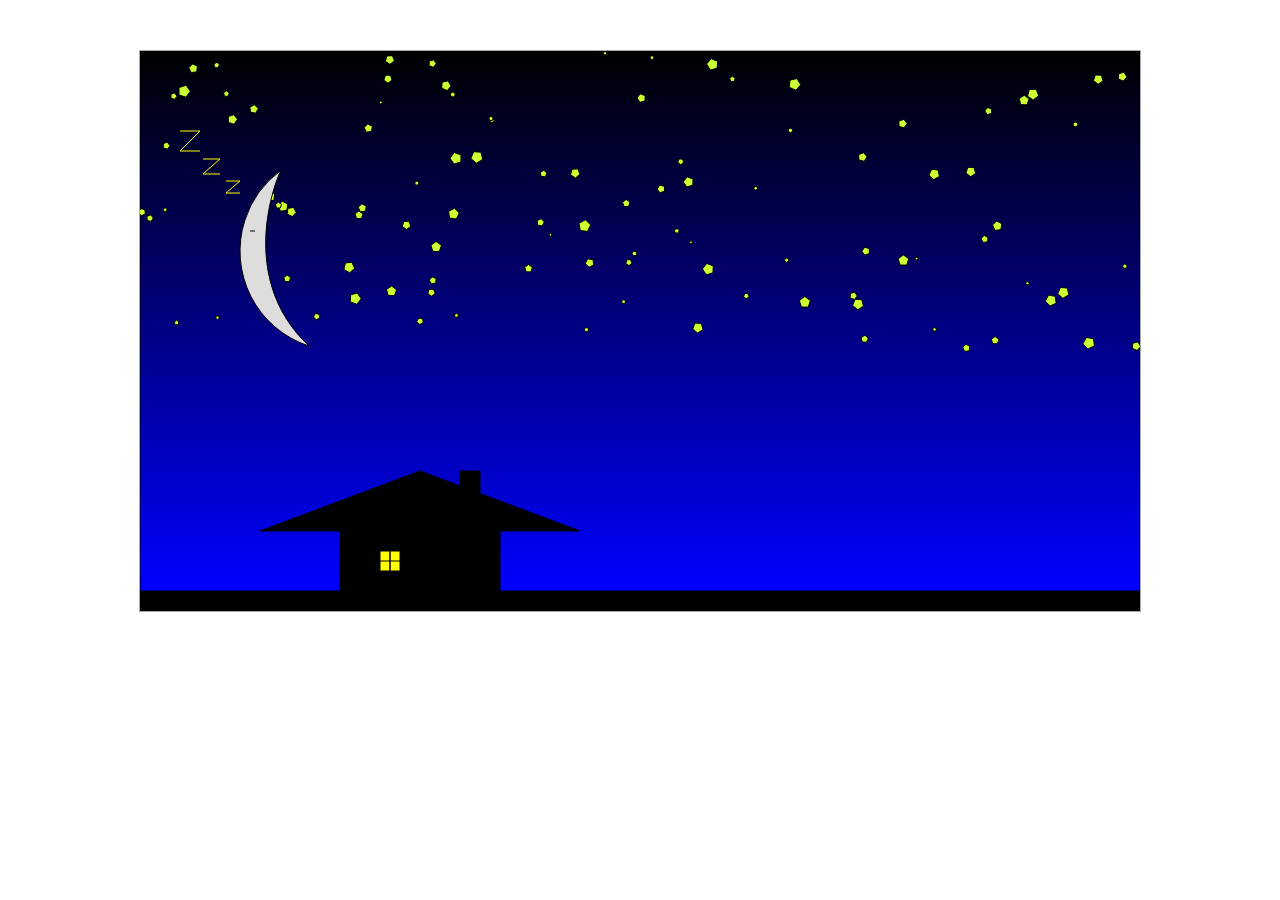
<file: canvas.html>
<!doctype html>

<head>
	<title>❀canvas绘图</title>
	<meta charset="utf-8">
	<meta http-equiv="refresh" content="3">
</head>

<body>
	<canvas id="canvas" style="display:block;margin:50px auto;border:1px solid #aaa;">
		此浏览器不支持canvas，请更换浏览器
	</canvas>

	<script>
		window.onload=function (){
            canvas=document.getElementById('canvas');
                canvas.width=1000;
                canvas.height=560;
                context=canvas.getContext('2d');
               
                drawing(context);
                drawing_start_1(context);
                drawing2(context);
               
                go();
                draw_moon(context);
                draw_moon2(context);
                draw_moon3(context);
        }
               
        function go(){
            for(var i=0;i<100;i++){
                var r=Math.random()*10+3;
                var x=Math.random()*1000;
                var y=Math.random()*300;
                var a=Math.random()*360;
                drawing_start_2(context,x,y,r,r/2.0,a);     
            }
                               
        }
		
		function draw(cxt){
            cxt.beginPath();
            for(i=0;i<56;i++){
	            cxt.moveTo(0,i*20);
	            cxt.lineTo(1000,i*20);       
	            cxt.stroke();
            }                       
		}
		
		function draw2(cxt){
            cxt.beginPath();
            for(i=0;i<56;i++){
                cxt.moveTo(i*20,0);
                cxt.lineTo(i*20,560);       
                cxt.stroke();
            }                       
		}
		
		function drawing(cxt){    //画整体背景颜色渐变
	        var linearGrad=cxt.createLinearGradient(500,0,500,540);
	        linearGrad.addColorStop(0.0,'black');
	        linearGrad.addColorStop(1.0,'blue');
	        cxt.fillStyle=linearGrad;
	        cxt.fillRect(0,0,1000,540);
	        cxt.fill();
		}
		
		function drawing2(cxt){   //画房子
	        cxt.beginPath();
	        cxt.moveTo(0,540);
	        cxt.lineTo(1000,540);
	        cxt.lineTo(1000,560);
	        cxt.lineTo(0,560);
	        cxt.closePath();
	        cxt.fillStyle="black";
	        cxt.fill();
	        cxt.stroke();
	       
	        cxt.beginPath();
	        cxt.moveTo(200,540);
	        cxt.lineTo(360,540);
	        cxt.lineTo(360,480);
	        cxt.lineTo(200,480);
	        cxt.closePath();
	        cxt.fillStyle="black";
	        cxt.fill();
	        cxt.stroke();
	       
	       
	        cxt.beginPath();
	        cxt.moveTo(120,480);
	        cxt.lineTo(280,420);
	        cxt.lineTo(440,480);
	        cxt.closePath();
	        cxt.fillStyle="black";
	        cxt.fill();
	        cxt.stroke();
	       
	        cxt.beginPath();
	        cxt.moveTo(320,435);
	        cxt.lineTo(320,420);
	        cxt.lineTo(340,420);
	        cxt.lineTo(340,442);
	        cxt.closePath();
	        cxt.fillStyle="black";
	        cxt.fill();
	        cxt.stroke();
	       
	        cxt.beginPath();
	        cxt.moveTo(240,520);
	        cxt.lineTo(260,520);
	        cxt.lineTo(260,500);
	        cxt.lineTo(240,500);
	        cxt.closePath();
	        cxt.fillStyle="yellow";
	        cxt.fill();
	        cxt.stroke();
	       
	        cxt.beginPath();
	        cxt.moveTo(240,510);
	        cxt.lineTo(260,510);
	        cxt.moveTo(250,500);
	        cxt.lineTo(250,520);
	        cxt.closePath();
	        cxt.stroke();
		}
		
		function drawing_start_1(cxt){  //星星背景
	        cxt.beginPath();
	        cxt.rect(0,0,1000,550);
	        cxt.closePath();
	       
	        cxt.stroke();
		}
		
		function drawing_start_2(cxt,x,y,outerR,innerR,rot){   //画星星
	        cxt.beginPath();
	        for(var i=0;i<5;i++){
                cxt.lineTo((Math.cos(18+i*72-rot)/180*Math.PI)*outerR+x,
                    -Math.sin((18+i*72-rot)/180*Math*outerR+y));

                cxt.lineTo(Math.cos((54+i*72-rot)/180*Math.PI)*innerR+x,
                    -Math.sin((54+i*72-rot)/180*Math.PI)*innerR+y);
	        }
	        cxt.fillStyle="#cf3"
	        cxt.fill();
	        cxt.closePath();
	        cxt.stroke();
		}
		
		function draw_moon(cxt){  //画月亮
	        cxt.beginPath();
	        cxt.arc(200, 200, 100, 0.6 * Math.PI, 1.3 * Math.PI);
		    cxt.bezierCurveTo(140, 119, 93, 224, 169, 295);
	        cxt.fillStyle="#ddd";
	        cxt.fill();
	        cxt.stroke();
		}
		
		function draw_moon2(cxt){  //月亮的眼睛。。。
	        cxt.beginPath();
	        cxt.moveTo(110,180);
	        cxt.lineTo(115,180);
	        cxt.stroke();
		}
		
		function draw_moon3(cxt){   //zzz...
	        cxt.beginPath();
	        cxt.moveTo(40,80);
	        cxt.lineTo(60,80);
	        cxt.lineTo(40,100);
	        cxt.lineTo(60,100);
	        cxt.strokeStyle="yellow"
	        cxt.stroke();
	       
	       
	        cxt.beginPath();
	        cxt.moveTo(63,108);
	        cxt.lineTo(80,108);
	        cxt.lineTo(63,123);
	        cxt.lineTo(80,123);
	        cxt.strokeStyle="yellow"
	        cxt.stroke();
	       
	        cxt.beginPath();
	        cxt.moveTo(86,130);
	        cxt.lineTo(100,130);
	        cxt.lineTo(86,142);
	        cxt.lineTo(100,142);
	        cxt.strokeStyle="yellow"
	        cxt.stroke();
		}
	</script>
</body>

</html>
</file>
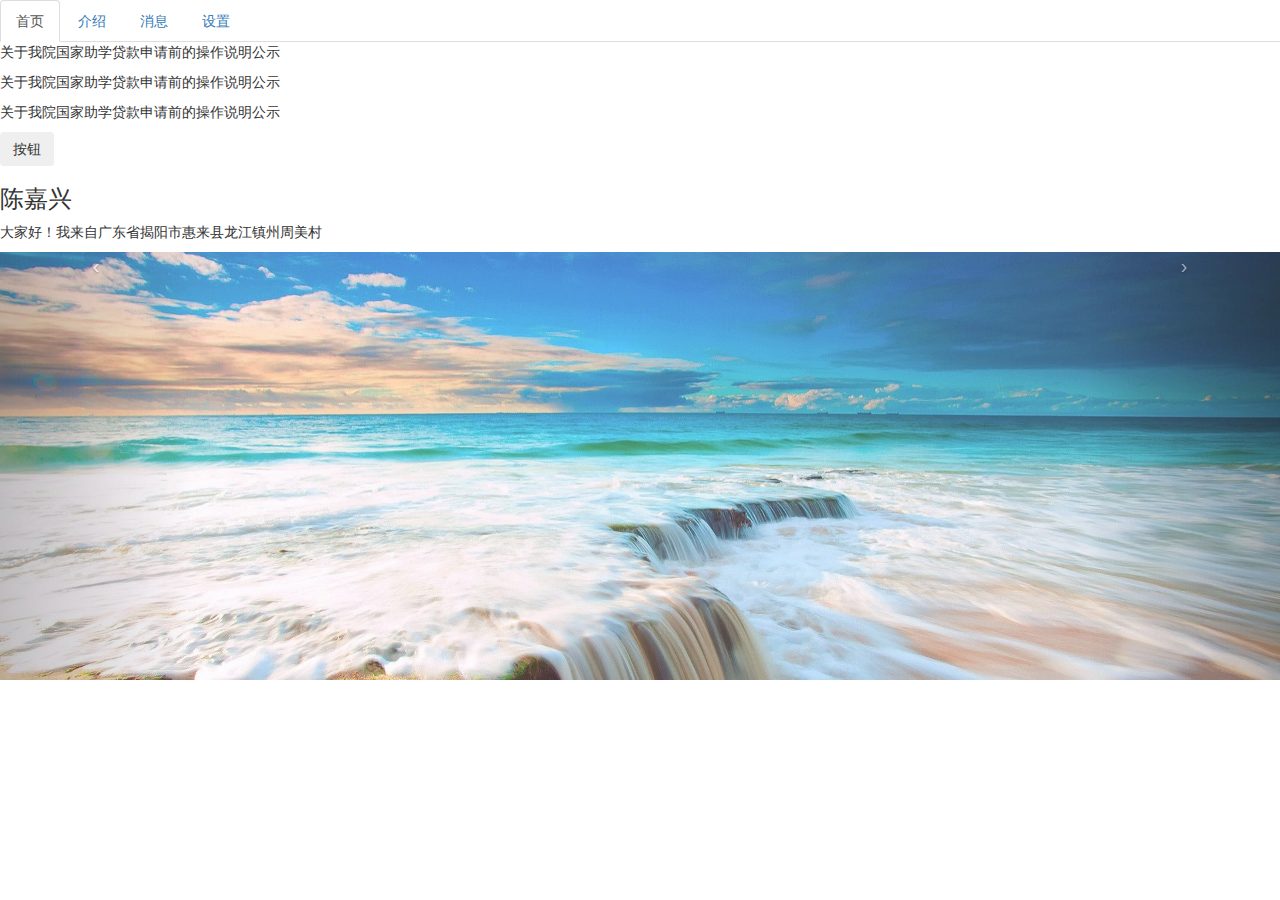
<file: test1.html>
<!DOCTYPE html>
<html>
	<head>
		<meta charset="utf-8">
		<title></title>
		<script src="js/jquery-2.1.4.min.js"></script>
		<script src="js/bootstrap.min.js"></script>
		<link rel="stylesheet" type="text/css" href="css/bootstrap.min.css"/>
	</head>
	<body>
		<ul class="nav nav-tabs "> 
			<li class="active">
				<a href="#home" data-toggle="tab">首页</a>
			</li>
			<li>
				<a href="#profile" data-toggle="tab">介绍</a>
			</li>
			<li>
				<a href="#messages" data-toggle="tab">消息</a>
			</li>
			<li>
				<a href="#settings" data-toggle="tab">设置</a>
			</li>
		</ul>
		<div class="tab-content ">
			<div class="tab-pane fade in active" id="home">
				<p>关于我院国家助学贷款申请前的操作说明公示</p>
				<p>关于我院国家助学贷款申请前的操作说明公示</p>
				<p>关于我院国家助学贷款申请前的操作说明公示</p>
			</div>
			<div class="tab-pane fade" id="profile">
				<p>我院国家助学贷款申请前的操作说明公示</p>
				<p>我院国家助学贷款申请前的操作说明公示</p>
				<p>我院国家助学贷款申请前的操作说明公示</p>
				<p>我院国家助学贷款申请前的操作说明公示</p>
			</div>
			<div class="tab-pane fade" id="messages">
				<p>关于做好我院2015-2016学年度本科生缓交学费、住宿费工作的通知</p>
				<p>关于做好我院2015-2016学年度本科生缓交学费、住宿费工作的通知</p>
				<p>关于做好我院2015-2016学年度本科生缓交学费、住宿费工作的通知</p>
				<p>关于做好我院2015-2016学年度本科生缓交学费、住宿费工作的通知</p>
			</div>
			<div class="tab-pane fade" id="settings">
				<p>做好我院2015-2016学年度本科生缓交学费、住宿费工作的通知</p>
				<p>做好我院2015-2016学年度本科生缓交学费、住宿费工作的通知</p>
				<p>做好我院2015-2016学年度本科生缓交学费、住宿费工作的通知</p>
				<p>做好我院2015-2016学年度本科生缓交学费、住宿费工作的通知</p>
			</div>
		</div>
		<div>
		   <button class="btn">按钮</button>
		   <div id="element">
		      <h3>陈嘉兴</h3>
		      <p>  大家好！我来自广东省揭阳市惠来县龙江镇州周美村</p>
		   </div>
		</div>
		
		<div id="myCarousel" class="carousel">  <!-- Carousel items -->  
			<div class="carousel-inner">
				<div class="active item">
					<img src="img/10.jpg" alt="..." class="img img-responsive" width="100%">
				</div>
				<div class="item">
					<img src="img/8.jpg" alt="..."  class="img" width="100%">
				</div>
				<div class="item">
					<img src="img/9.png" alt="..." class="img" width="100%">
				</div>
			</div>  <!-- Carousel nav -->  
			<a class="carousel-control left" href="#myCarousel" data-slide="prev">&lsaquo;</a>
			<a class="carousel-control right" href="#myCarousel" data-slide="next">&rsaquo;</a>
		</div>
		<script>
		    $(".btn").mouseover(function(){
		    	$("#element").popover('toggle');
		    })
	    	$(function () {   
	    		$('.tabs a:last').tab('show')
	    		$('.carousel').carousel({  interval: 2000});
	    	});
//	    	$('.carousel').carousel({  interval: 2000})
		</script>
	</body>
</html>
</file>
